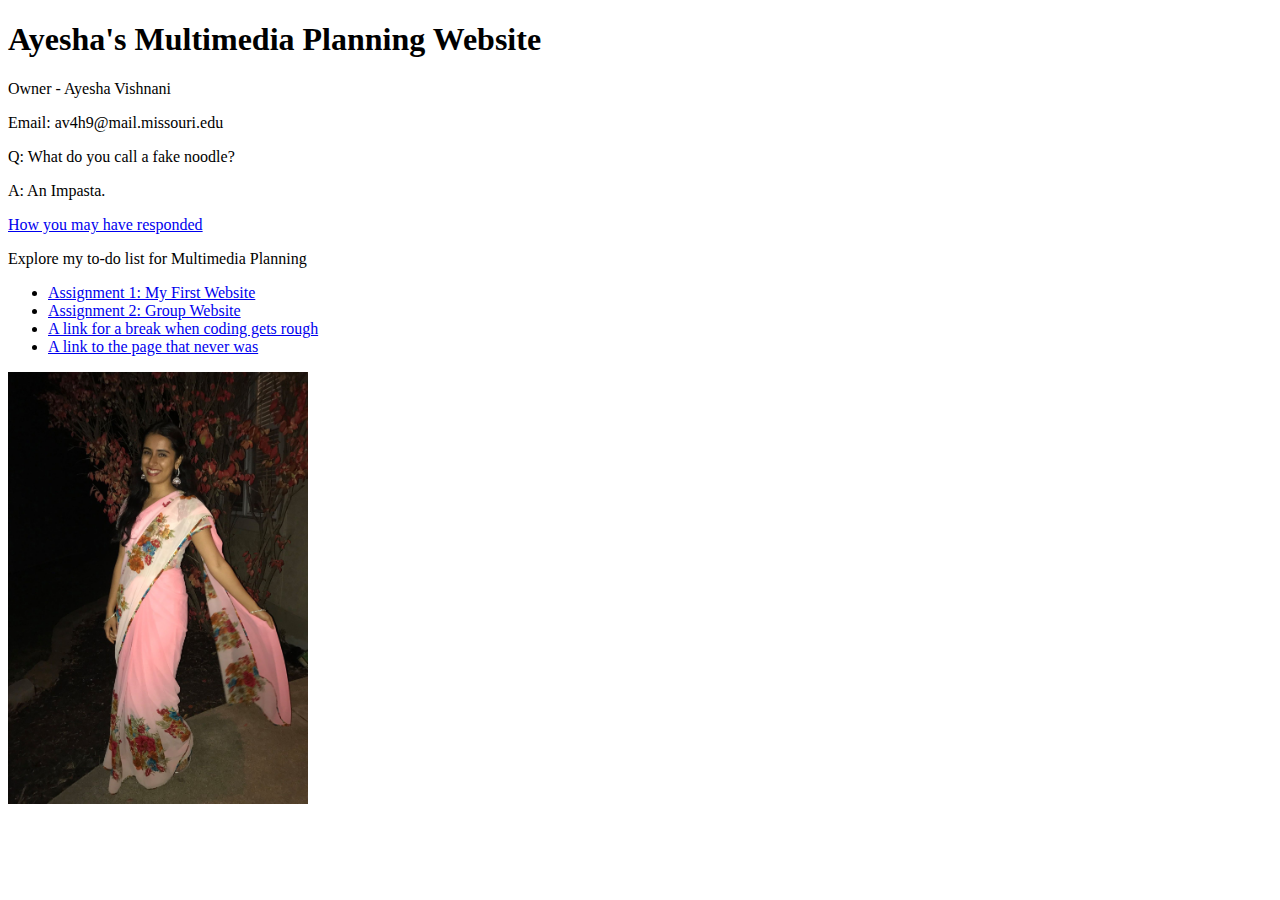
<file: index copy.html>
<!DOCTYPE html PUBLIC "-//W3C//DTD XHTML 1.0 Transitional//EN"
   "http://www.w3.org/TR/xhtml1/DTD/xhtml1-transitional.dtd">
<html xmlns="http://www.w3.org/1999/xhtml">
<head>
	<title>	Ayesha Vishnani </title>
	<meta http-equiv="content-type"
		content="text/html;charset=utf-8" />
</head>

<body>
<!--This is a comment. It won't show up in your browser, only in the page source-->
<h1> Ayesha's Multimedia Planning Website  </h1>
	<p> Owner - Ayesha Vishnani </p>
    <p> Email: av4h9@mail.missouri.edu </p>
    <p> Q: What do you call a fake noodle? </p>
<p> A: An Impasta. </p>
    <a href="https://www.reactiongifs.com/picard-facepalm/">How you may have responded</a>

<p> Explore my to-do list for Multimedia Planning </p>
<ul>

  <li><a href="https://github.com/j4502-fs18/class/wiki/Assignment-%233:-Build-Your-First-Website">Assignment 1: My First Website</a></li>
  <li><a href="https://github.com/J4502-fs18/class/wiki/Assignment-%232:-Meet-with-group,-create-channel">Assignment 2: Group Website</a></li>
  <li><a href="https://www.youtube.com">A link for a break when coding gets rough</a></li>
  <li><a href="index2.html">A link to the page that never was </a></li>

</ul>

<a href="mailto:ayesha.vishnani@missouri.edu">
<img src="ayesha.jpg" alt="An image of ayesha" width="300px"/></a>
</body>
</html>
</file>
